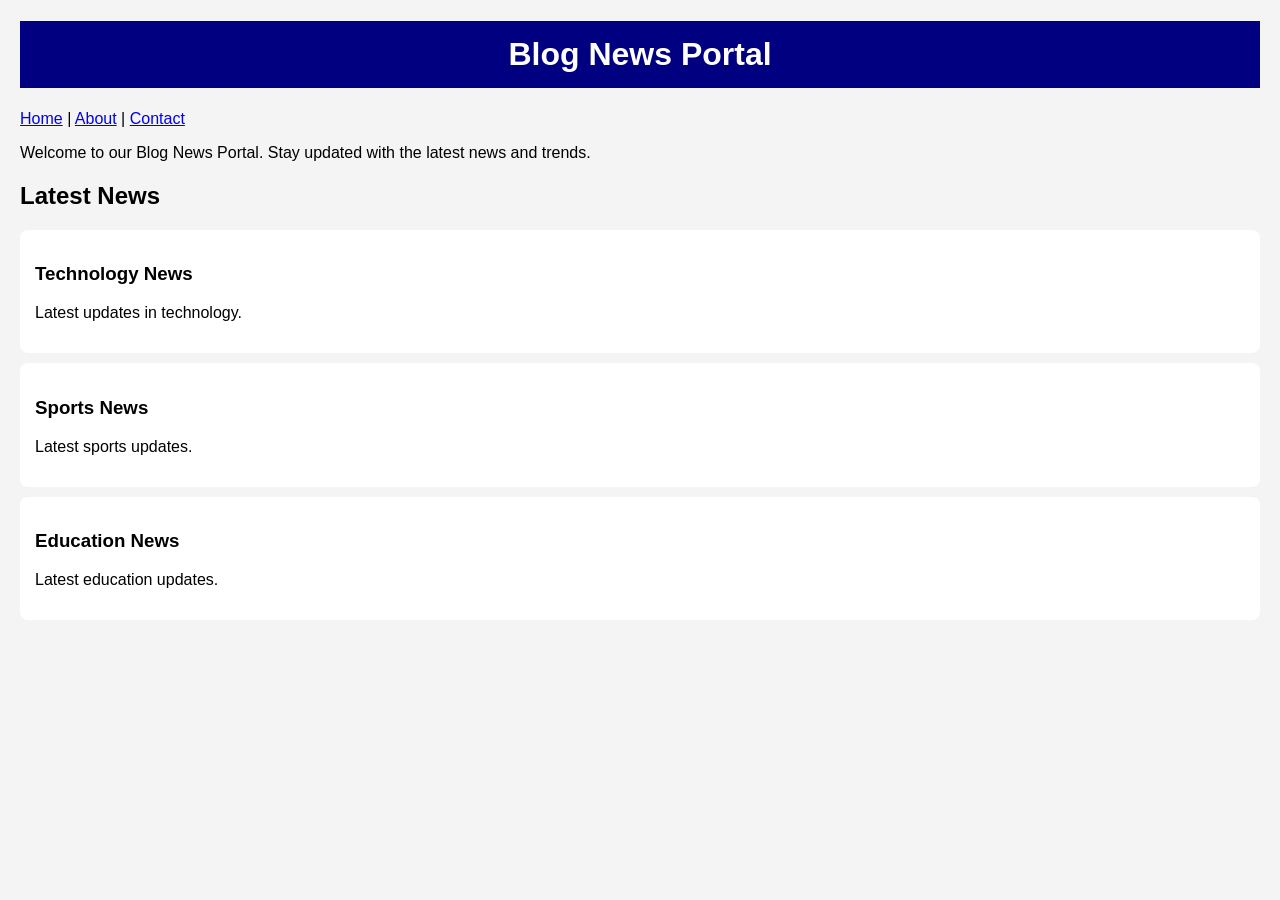
<file: index.html>
<!DOCTYPE html>
<html>
<head>
<title>Blog News Portal</title>
<link rel="stylesheet" href="style.css">
</head>
<body>

<h1>Blog News Portal</h1>

<a href="index.html">Home</a> |
<a href="about.html">About</a> |
<a href="contact.html">Contact</a>

<p>Welcome to our Blog News Portal. Stay updated with the latest news and trends.</p>

<h2>Latest News</h2>

<div>
<h3>Technology News</h3>
<p>Latest updates in technology.</p>
</div>

<div>
<h3>Sports News</h3>
<p>Latest sports updates.</p>
</div>

<div>
<h3>Education News</h3>
<p>Latest education updates.</p>
</div>

</body>
</html>
</file>
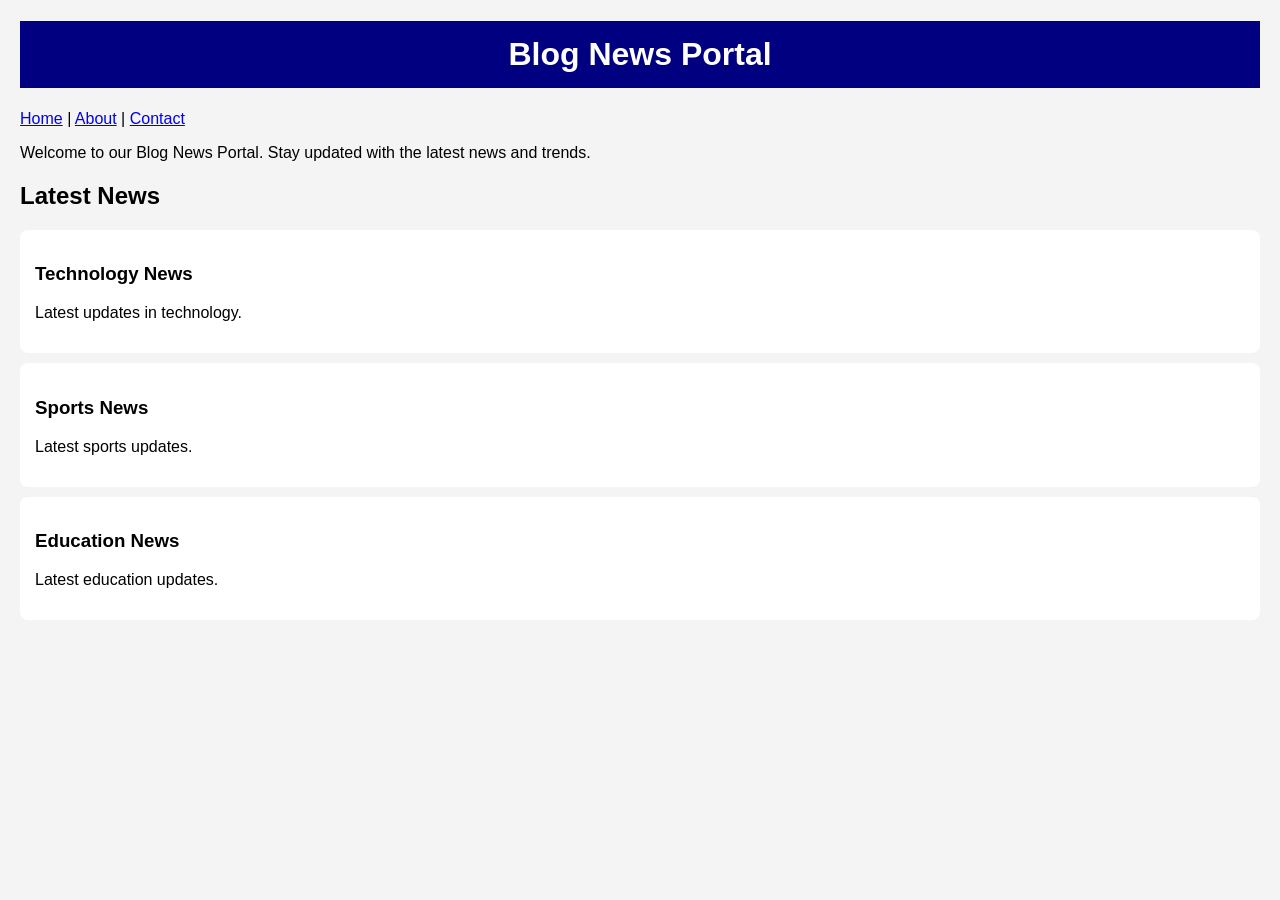
<file: Source-code/index.html>
<!DOCTYPE html>
<html>
<head>
<title>Blog News Portal</title>
<link rel="stylesheet" href="style.css">
</head>
<body>

<h1>Blog News Portal</h1>

<a href="index.html">Home</a> |
<a href="about.html">About</a> |
<a href="contact.html">Contact</a>

<p>Welcome to our Blog News Portal. Stay updated with the latest news and trends.</p>

<h2>Latest News</h2>

<div>
<h3>Technology News</h3>
<p>Latest updates in technology.</p>
</div>

<div>
<h3>Sports News</h3>
<p>Latest sports updates.</p>
</div>

<div>
<h3>Education News</h3>
<p>Latest education updates.</p>
</div>

</body>
</html>
</file>
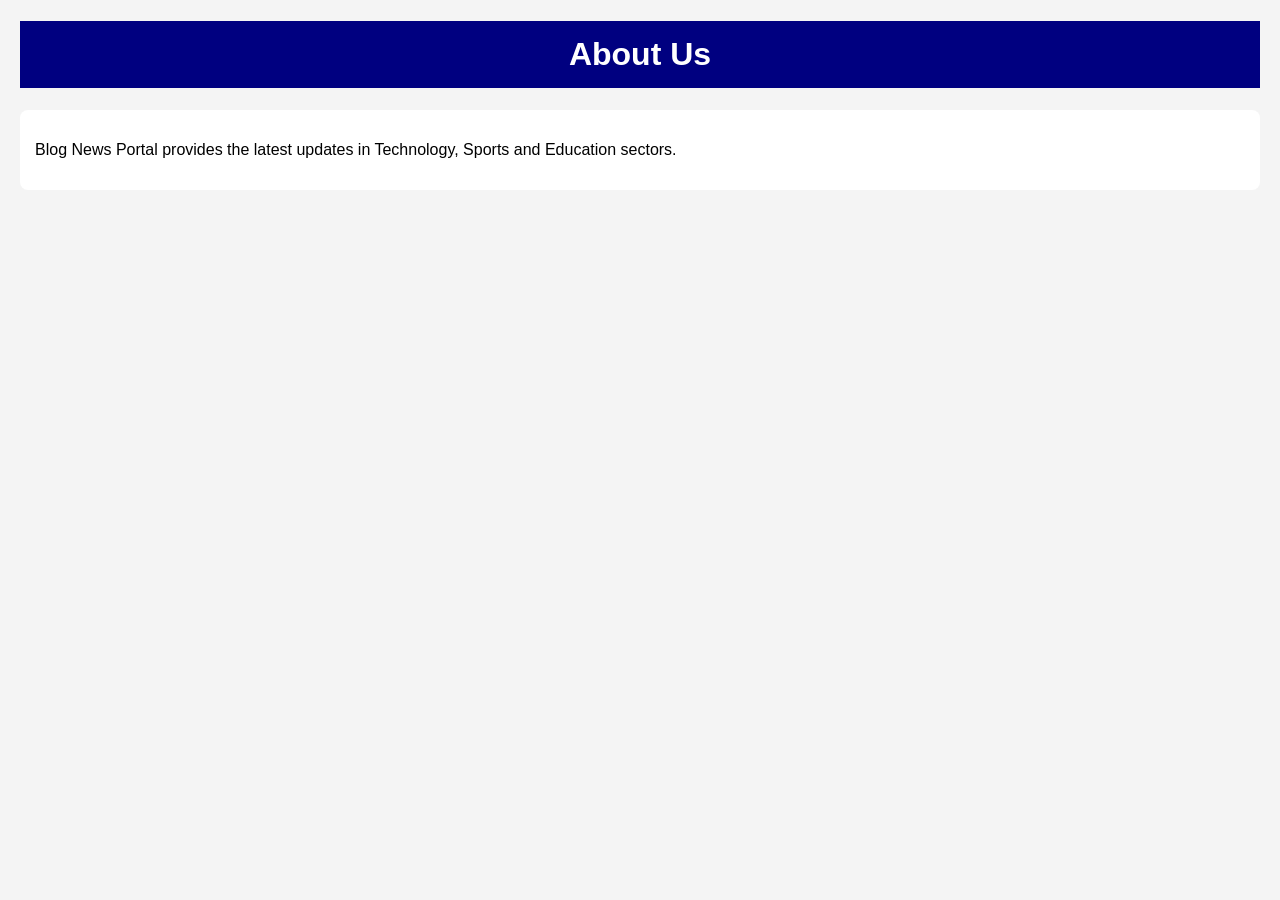
<file: about.html>
<!DOCTYPE html>
<html>
<head>
    <title>About Us</title>
    <link rel="stylesheet" href="style.css">
</head>
<body>

<h1>About Us</h1>

<div>
    <p>
        Blog News Portal provides the latest updates in Technology,
        Sports and Education sectors.
    </p>
</div>

</body>
</html>
</file>
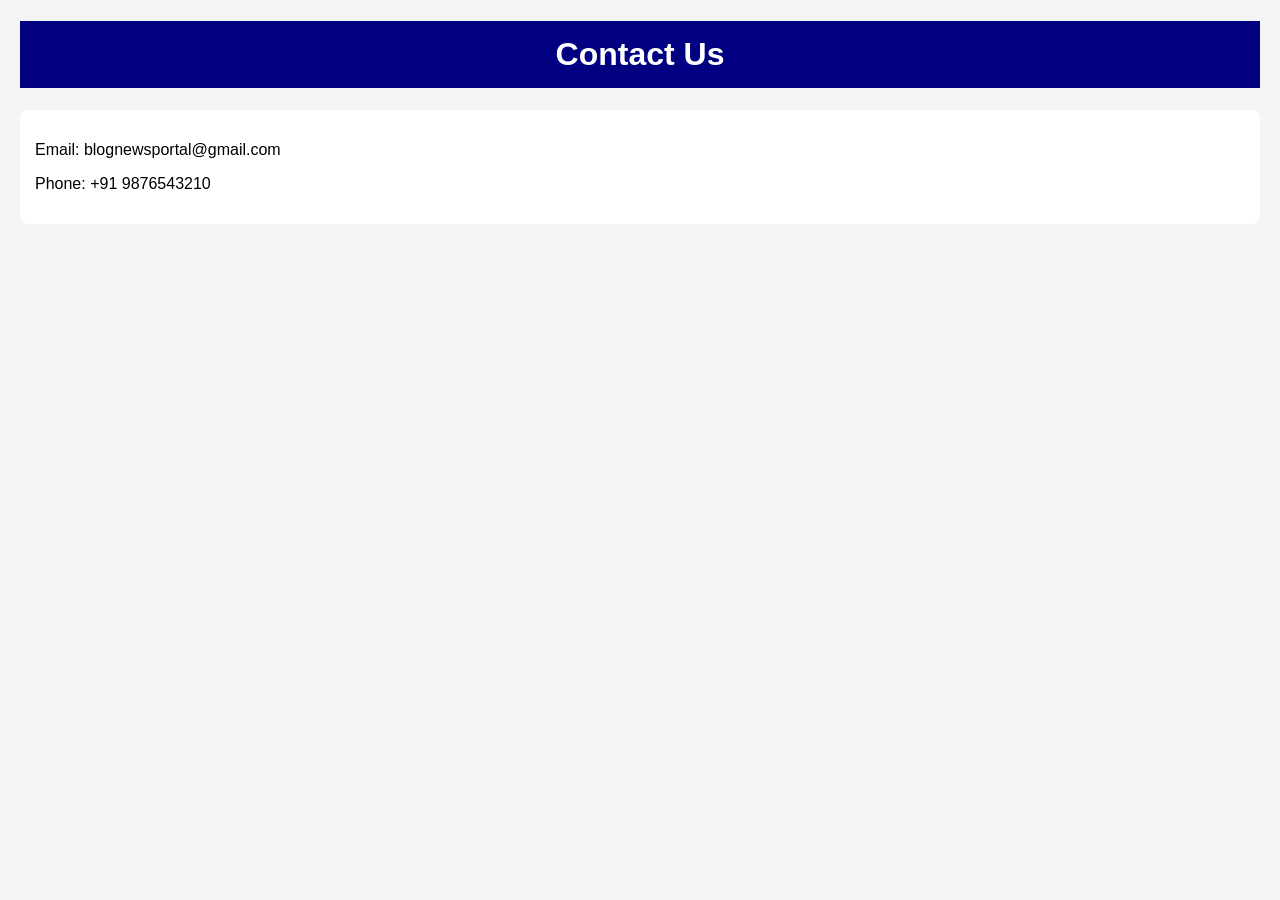
<file: contact.html>
<!DOCTYPE html>
<html>
<head>
    <title>Contact Us</title>
    <link rel="stylesheet" href="style.css">
</head>
<body>

<h1>Contact Us</h1>

<div>
    <p>Email: blognewsportal@gmail.com</p>
    <p>Phone: +91 9876543210</p>
</div>

</body>
</html>
</file>
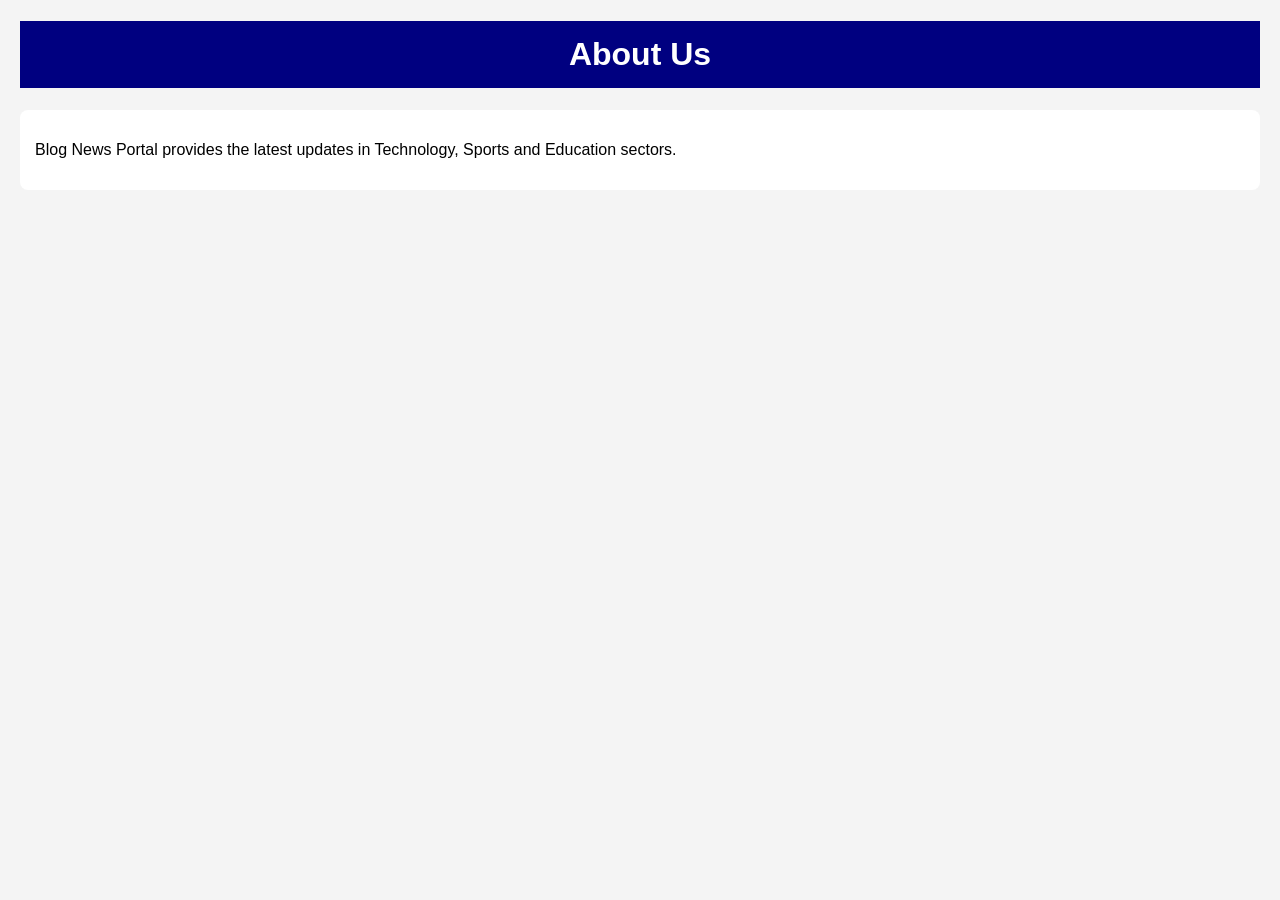
<file: Source-code/about.html>
<!DOCTYPE html>
<html>
<head>
    <title>About Us</title>
    <link rel="stylesheet" href="style.css">
</head>
<body>

<h1>About Us</h1>

<div>
    <p>
        Blog News Portal provides the latest updates in Technology,
        Sports and Education sectors.
    </p>
</div>

</body>
</html>
</file>
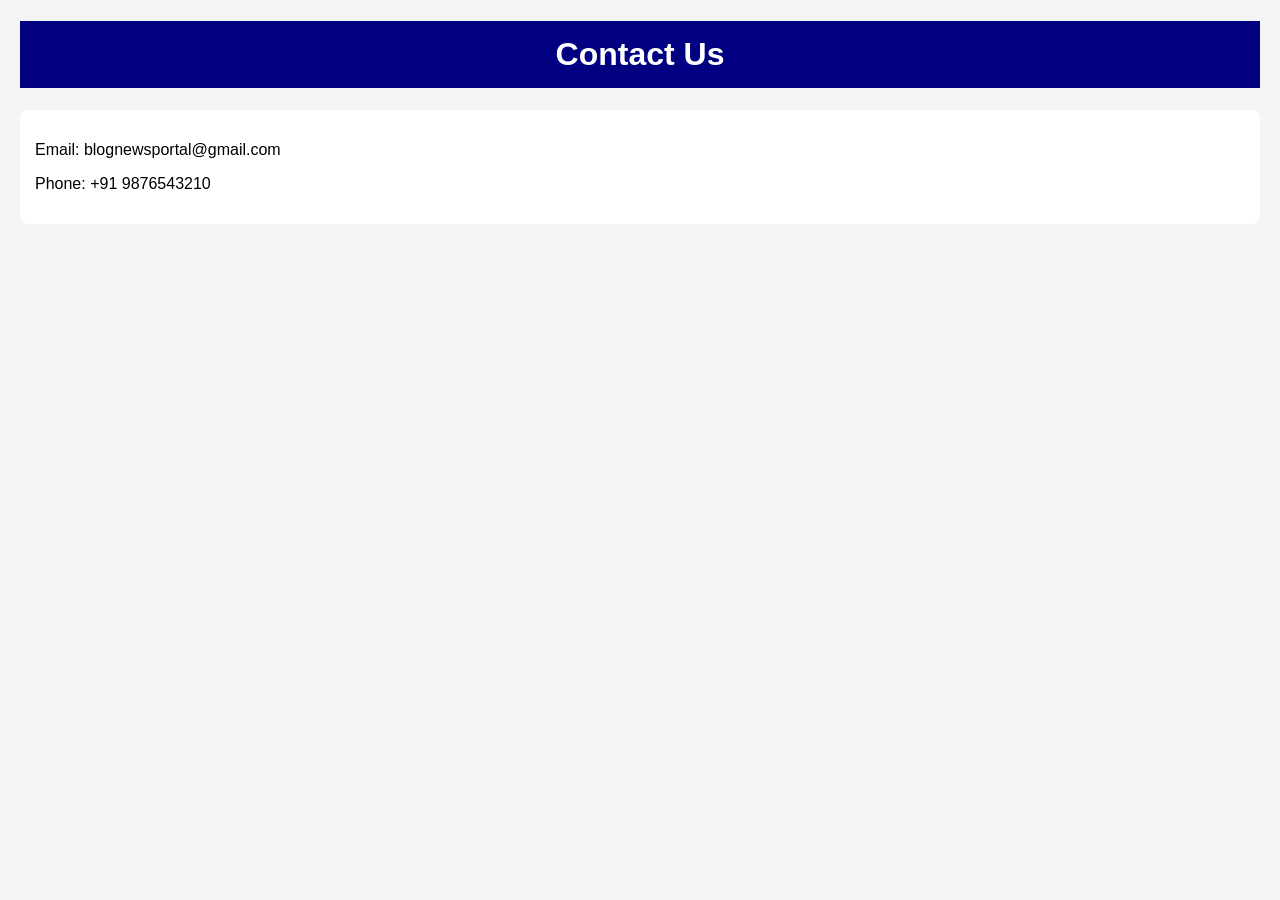
<file: Source-code/contact.html>
<!DOCTYPE html>
<html>
<head>
    <title>Contact Us</title>
    <link rel="stylesheet" href="style.css">
</head>
<body>

<h1>Contact Us</h1>

<div>
    <p>Email: blognewsportal@gmail.com</p>
    <p>Phone: +91 9876543210</p>
</div>

</body>
</html>
</file>
<file: style.css>
body {
    font-family: Arial, sans-serif;
    background-color: #f4f4f4;
    margin: 20px;
}

h1 {
    background-color: navy;
    color: white;
    padding: 15px;
    text-align: center;
}

div {
    background-color: white;
    padding: 15px;
    margin: 10px 0;
    border-radius: 8px;
}
</file>
<file: Source-code/style.css>
body {
    font-family: Arial, sans-serif;
    background-color: #f4f4f4;
    margin: 20px;
}

h1 {
    background-color: navy;
    color: white;
    padding: 15px;
    text-align: center;
}

div {
    background-color: white;
    padding: 15px;
    margin: 10px 0;
    border-radius: 8px;
}
</file>
